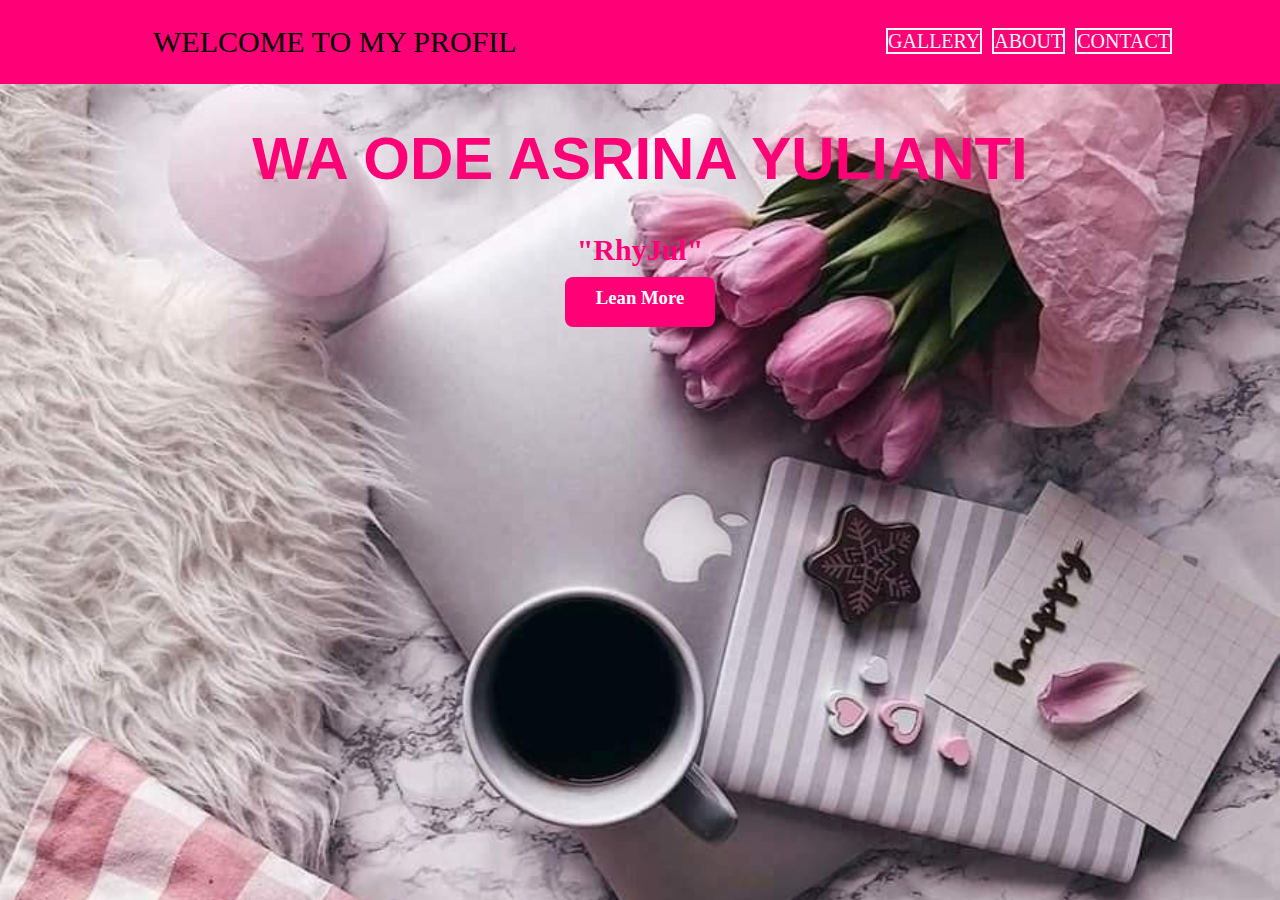
<file: E1E119015_WA ODE ASRINA YULIANTI/index.html>
<!DOCTYPE html>
<html lang="en">
<head>
    <meta charset="UTF-8">
    <meta name="viewport" content="width=device-width, initial-scale=1.0">
    <meta http-equiv="X-UA-Compatible" content="ie=edge">
    <title>Home</title>
    <link rel="stylesheet" href="css.css">
</head>
<body>
    <div class="navbar">
        <div class="nav-body">
        <span>WELCOME TO MY PROFIL</span>
        <ul>
            <li>
                <a href="contact.html">CONTACT</a>
            </li>
            <li>
                <a href="about.html">ABOUT</a>
            </li>
            <li>
                <a href="gallery.html">GALLERY</a>
            </li>
        </ul>
        </div>
    </div>
    <div>
    </div>
    <div class="content">
        <h1 class="My-Name">WA ODE ASRINA YULIANTI</h1>
        <h2>"RhyJul"</h2>
        <h3>Lean More</h3>
    </div>
</body>
</html>
</file>
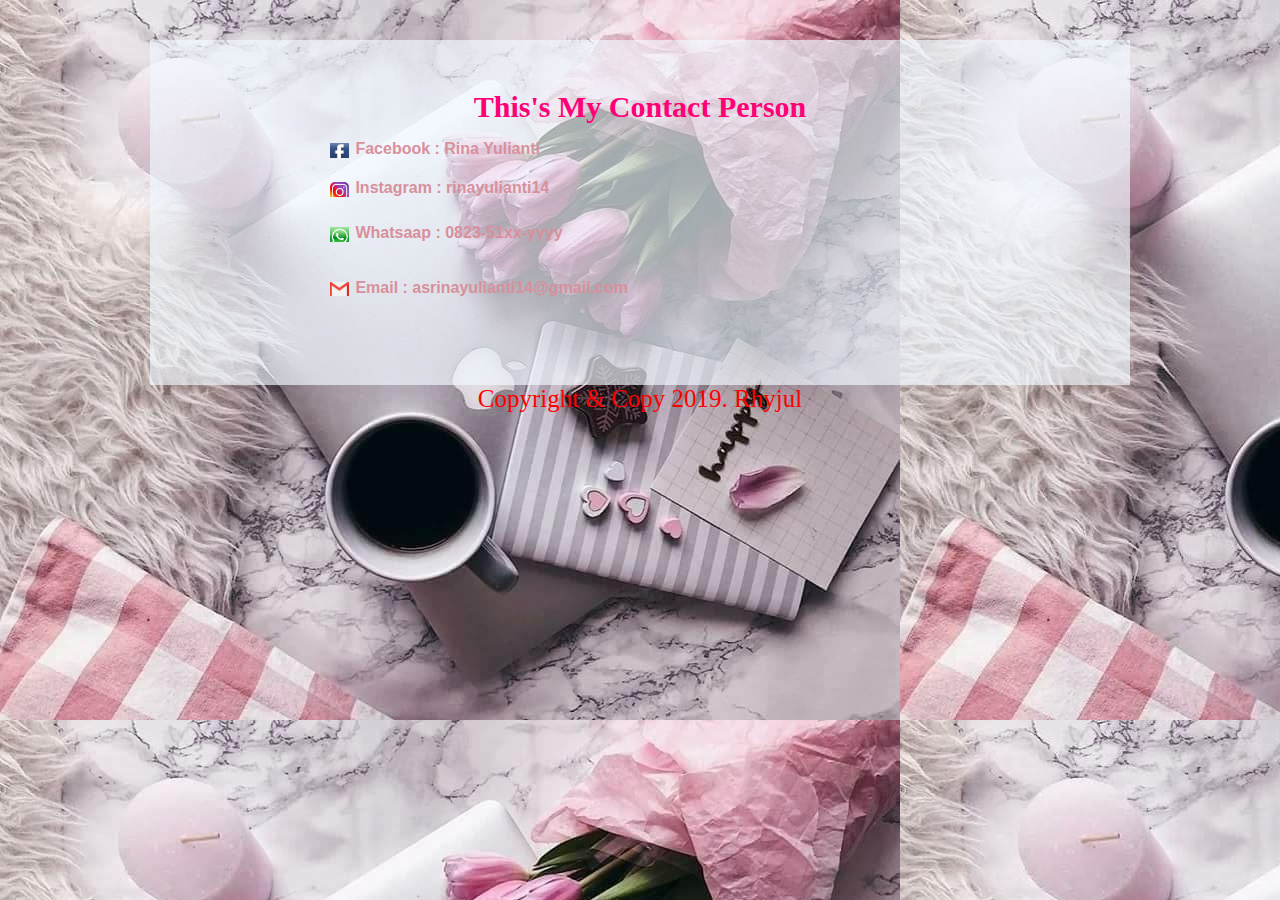
<file: E1E119015_WA ODE ASRINA YULIANTI/contact.html>
<!DOCTYPE html>
<html lang="en">
<head>
    <meta charset="UTF-8">
    <meta name="viewport" content="width=device-width, initial-scale=1.0">
    <meta http-equiv="X-UA-Compatible" content="ie=edge">
    <title>Contact Person Rhyjul</title>
    <link rel="stylesheet" href="contact.css">
</head>
<body>
    <div class="Rina">
        <h2 >This's My Contact Person</h2>
        <h3 class="Facebook">Facebook   : Rina Yulianti</h3>
        <h4 class="Instagram">Instagram : rinayulianti14</h4>
        <h5 class="Whatsaap">Whatsaap   : 0823-51xx-yyyy</h5>
        <h6 class="Email">Email         : asrinayulianti14@gmail.com</h6>
        <a href="index.html"></a>
    </div>

    <!-- FOOTER -->
    <div class="footer">
        <div>
            <span>Copyright & Copy 2019. Rhyjul</span>
        </div>
    </div>
</body>
</html>
</file>
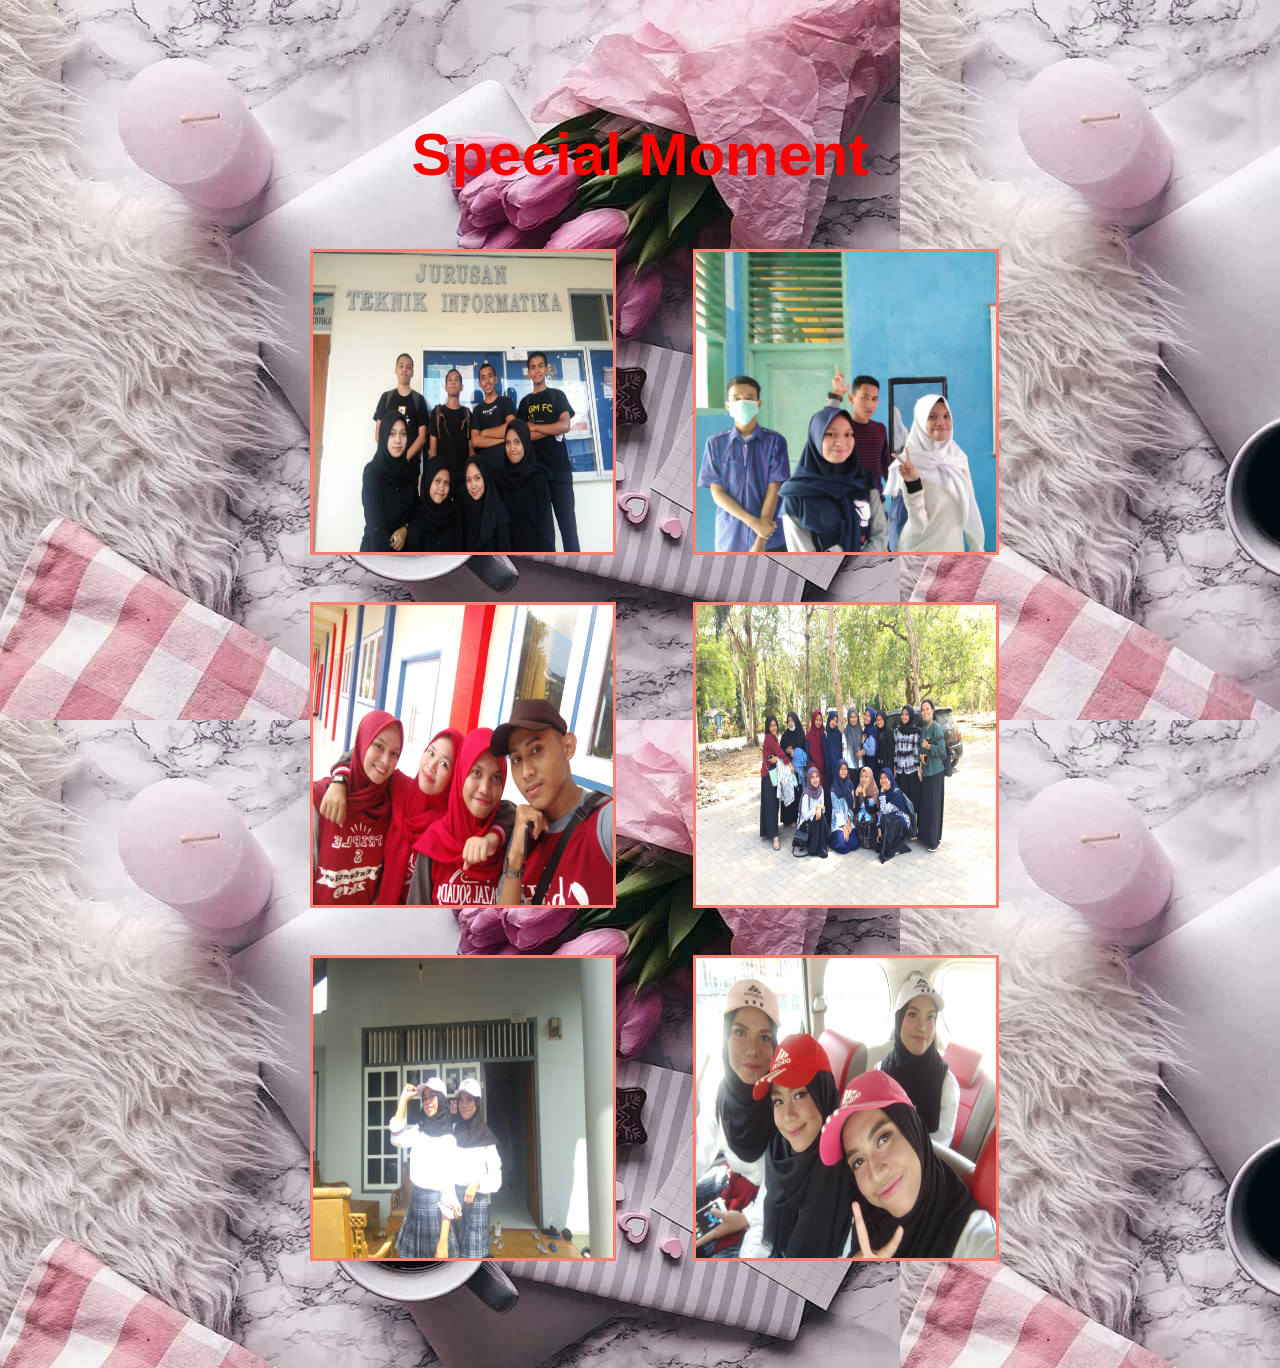
<file: E1E119015_WA ODE ASRINA YULIANTI/gallery.html>
<!DOCTYPE html>
<html lang="en">
<head>
    <meta charset="UTF-8">
    <meta name="viewport" content="width=device-width, initial-scale=1.0">
    <meta http-equiv="X-UA-Compatible" content="ie=edge">
    <title>Special Moment</title>
    <link rel="stylesheet" href="gallery.css">
</head>
<body style="text-align: center;" class="Rina">
    <h1>Special Moment</h1>
    <img src="background/3.jpg" width="300" height="300/">
    <img src="background/20190421-4.jpg" width="300" height="300/">
    <img src="background/20190421-10.jpg" width="300" height="300/">
    <img src="background/IMG-20191103-WA0066.jpg" width="300" height="300/">
    <img src="background/IMG_20181209_100301.jpg" width="300" height="300/">
    <img src="background/IMG_20181209_111242.jpg" width="300" height="300/">
    
</body>
</html>
</file>
<file: E1E119015_WA ODE ASRINA YULIANTI/css.css>
.navbar{
    width : 100%;
    background-color: rgb(255, 0, 119);
    padding: 25px;
}
a{
    text-decoration: none;
    color: whitesmoke;
    border: solid 2px aliceblue;
    background-color: rgb(255, 0, 119);
}
span{
    font-size: 30px;
}
li{
    font-size: 20px;
}
body{
    margin: 0;
    background-repeat: no-repeat;
    background-size: cover;
    background-image: url(background/Ģoals.jpeg);
}
.nav-body{
    width : 80%;
    margin : auto;
}
.nav-body ul {
    margin: 0;
    padding: 0;
    float: right;    
}
.nav-body li {
    display: inline;
    padding: 5px;
    float: right;
}
h1{
    font-family: sans-serif;
    margin: auto;
    padding: 40px;
    text-align: center;
    font-size: 60px;
    cursor: pointer;
    color: rgb(255, 0, 119);
}
h2{
    font-family: initial;
    margin: auto;
    text-align: center;
    cursor: pointer;
    color: rgb(255, 0, 119);
    font-size: 30px;
}
h3{
    font-family: initial;
    margin: auto;
    text-align: center;
    cursor: pointer;
    color: white;
    background:rgb(255, 0, 119);
    width: 150px;
    height: 40px;
    border-radius: 8px;
    border: none;
    padding-top: 10px;
    margin: auto;
    margin-top: 10px;
}
h3:hover{
    background: turquoise;
}
</file>
<file: E1E119015_WA ODE ASRINA YULIANTI/contact.css>
.Rina{
    color: black;
    background-color: rgba(240, 248, 255, 0.671);
    width: 80%;
    padding: 50px 80px;
    font-family: helvetica;
    font-size: 10px;
    margin: auto;
}
.footer{
    font-family: auto;
    margin: auto;
    text-align: center;
    font-size: 25px;
    color: red
}
body{
    margin: auto;
    background-image: url(background/Ģoals.jpeg);
    width: 80%;
    padding: 40px;
}
h1{
    font-family: sans-serif;
    margin: auto;
    text-align: center;
    font-size: 60px;
}
h2{
    font-family: initial;
    margin: auto;
    text-align: center;
    cursor: pointer;
    color: rgb(255,0,119);
    font-size: 30px;
}
.Facebook{
    background-image: url(background/IMG_20191114_024409.JPG);
    background-repeat: no-repeat;
    padding-left: 25px;
    background-size: 19px;
    background-position-y: 3px;
    margin-left: 100px;
    font-family: helvetica;
    color: rgb(216, 144, 156);
    font-size: 16px;
}
.Instagram{
    background-image: url(background/IMG_20191113_101306.JPG);
    background-repeat: no-repeat;
    padding-left: 25px;
    background-size: 19px;
    background-position-y: 3px;
    margin-left: 100px;
    font-family: helvetica;
    color: rgb(216, 144, 156);
    font-size: 16px;
}
.Whatsaap{
    background-image: url(background/IMG_20191114_024514.JPG);
    background-repeat: no-repeat;
    padding-left: 25px;
    background-size: 19px;
    background-position-y: 3px;
    margin-left: 100px;
    font-family: helvetica;
    color: rgb(216, 144, 156);
    font-size: 16px;
}
.Email{
    background-image: url(background/IMG_20191113_101620.JPG);
    background-repeat: no-repeat;
    padding-left: 25px;
    background-size: 19px;
    background-position-y: 3px;
    margin-left: 100px;
    font-family: helvetica;
    color: rgb(216, 144, 156);
    font-size: 16px;
}
</file>
<file: E1E119015_WA ODE ASRINA YULIANTI/gallery.css>
.Rina{
    background-color: white;
    width: 80%;
    padding: 80px;
    font-family: 'Times New Roman', Times, serif;
    font-size: 30px;
}
body{
    background-image: url(background/Ģoals.jpeg);
    width: 80%;
    background-color: white;
    margin: auto;
    padding: 120px 80px;
}
h1{
    font-family: sans-serif;
    margin: auto;
    padding: 40px;
    text-align: center;
    font-size: 60px;
    cursor: pointer;
    color: red;
}
img{
    border: 3px solid salmon;
    margin: 20px;
    margin-left: 49px;
}
</file>
